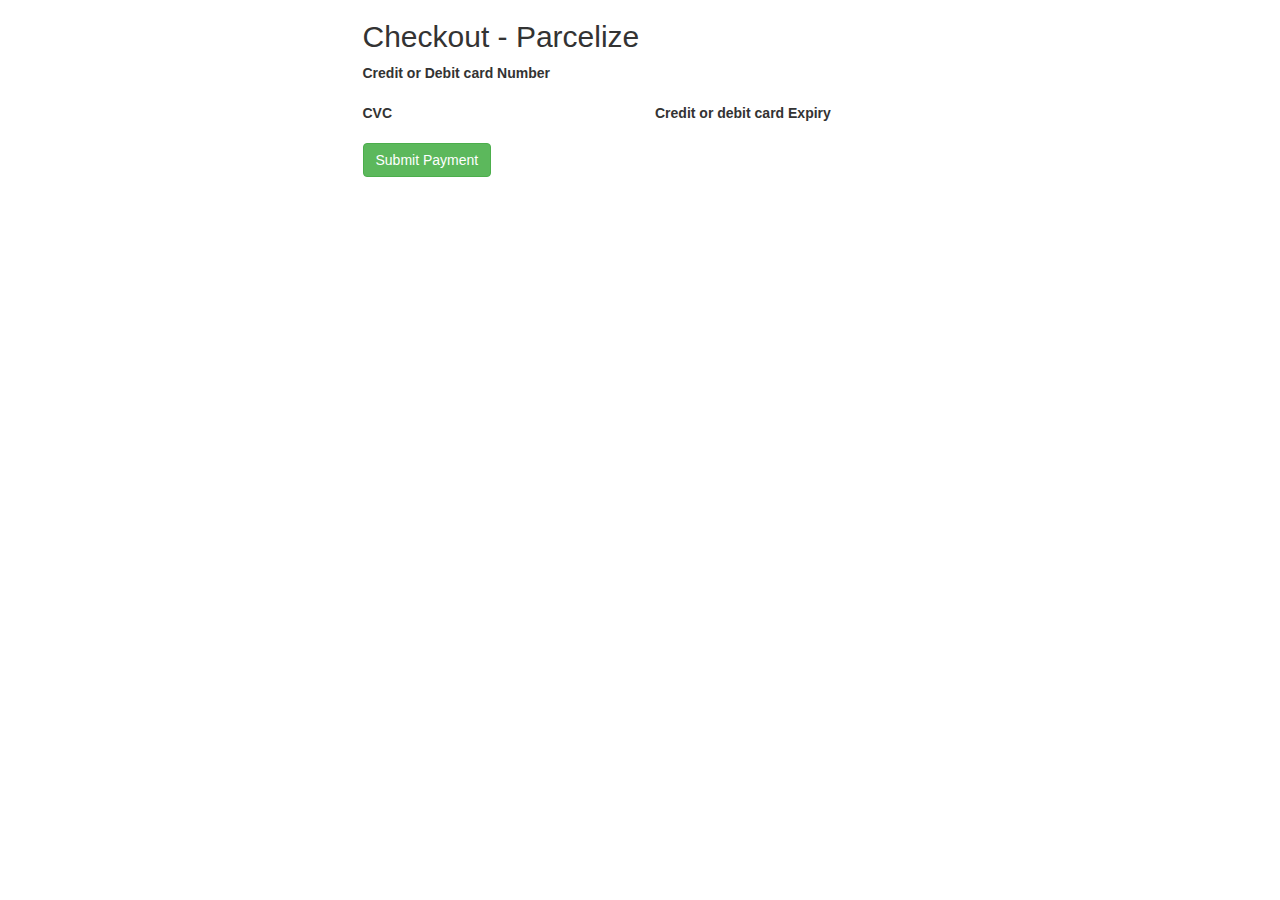
<file: CCAssign2/checkout.html>
<!DOCTYPE html>
<html lang="en">
<head>
    <meta charset="UTF-8">
    <meta name="viewport" content="width=device-width, initial-scale=1.0">
    <title>Checkout</title>
    <script src="https://js.stripe.com/v3/"></script>
    <link rel="stylesheet" href="https://maxcdn.bootstrapcdn.com/bootstrap/3.3.7/css/bootstrap.min.css"
          integrity="sha384-BVYiiSIFeK1dGmJRAkycuHAHRg32OmUcww7on3RYdg4Va+PmSTsz/K68vbdEjh4u"
          crossorigin="anonymous">
    <script src="scripts/cookies.js"></script>
    <link href="styles/checkout.css" rel="stylesheet">
</head>
<body>
    <div class="container">
        <div class="row">
            <div class="col-md-6 col-sm-offset-3">

            <h2>Checkout - Parcelize</h2>
            <form method="post" id="payment-form">
                <div class="form-group">
                  <label for="cardNumber">
                    Credit or Debit card Number
                  </label>
                  <div id="cardNumber">
                    <!-- A Stripe Element will be inserted here. -->
                  </div>
                </div>
                <div class="form-group">
                    <div class="row">
                        <div class="col-md-6">
                            <label for="cardCvc">
                                CVC
                              </label>
                              <div id="cardCvc">
                                <!-- A Stripe Element will be inserted here. -->
                              </div>
                        </div>
                        <div class="col-md-6">
                            <label for="cardExpiry">
                                Credit or debit card Expiry
                              </label>
                              <div id="cardExpiry">
                                <!-- A Stripe Element will be inserted here. -->
                              </div>
                        </div>
                    </div>
                </div>

              
                  <!-- Used to display form errors. -->
                  <div id="card-errors" role="alert"></div>

              <div class="form-group">
                <button class="form=contron btn btn-success">Submit Payment</button>
              </div>
            </form>
            </div>
        </div>
    </div>
    <script src="scripts/checkout.js"></script>
</body>
</html>
</file>
<file: CCAssign2/styles/checkout.css>
.StripeElement {
    box-sizing: border-box;

    height: 40px;

    padding: 10px 12px;

    border: 1px solid transparent;
    border-radius: 4px;
    background-color: white;

    box-shadow: 0 1px 3px 0 #e6ebf1;
    -webkit-transition: box-shadow 150ms ease;
    transition: box-shadow 150ms ease;
}

.StripeElement--focus {
    box-shadow: 0 1px 3px 0 #cfd7df;
}

.StripeElement--invalid {
    border-color: #fa755a;
}

.StripeElement--webkit-autofill {
    background-color: #fefde5 !important;
}

.error{
    border : solid red 1px;
}
</file>
